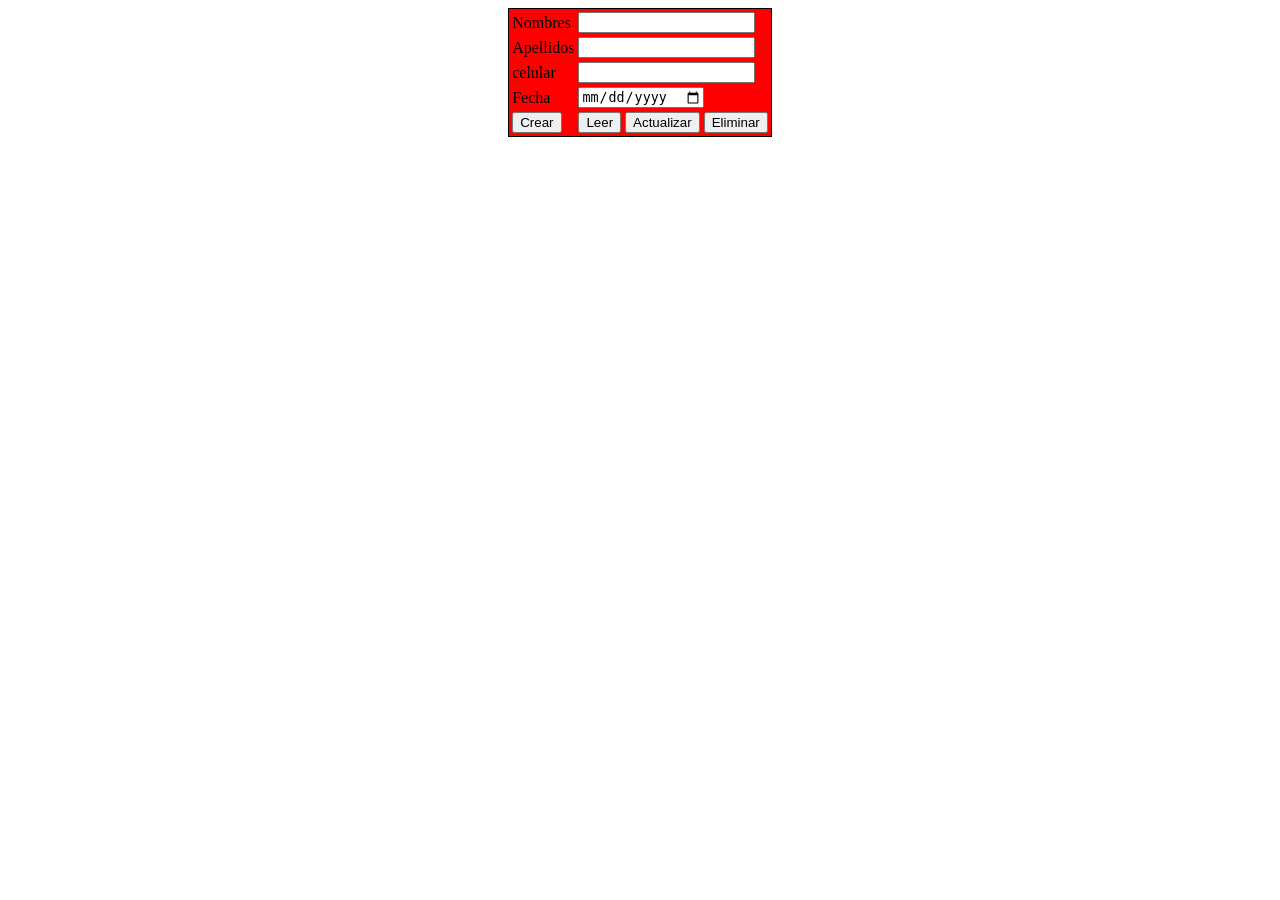
<file: index.html>
<!DOCTYPE html>
<html lang="en" dir="ltr">
    <head>
        <meta charset="utf-8">
        <title>Formulario</title>
        <link rel="stylesheet" href="estilos.css">
    </head>
    <body>

        <form class="" action="index.html" method="post">
            <table>
                <tr>
                    <td><label for="">Nombres</label></td>
                    <td colspan="4"><input type="text" name="" value=""></td>
                </tr>
                <tr>
                    <td><label for="">Apellidos</label></td>
                    <td colspan="4"><input type="text" name="" value=""></td>
                </tr>
                <tr>
                    <td><label for="">celular</label></td>
                    <td colspan="4"><input type="text" name="" value=""></td>
                </tr>
                <tr>
                    <td><label for="">Fecha</label></td>
                    <td colspan="4"><input type="date" name="" value=""></td>
                </tr>
                    <td> <input type="button" name="" value="Crear" class="bit"> </td>
                    <td ><input type="button" name="" value="Leer" class="bit"></td>
                    <td><input type="button" name="" value="Actualizar" class="bit"></td>
                    <td><input type="button" name="" value="Eliminar" class="bit"></td>
            </table>
        </form>

    </body>
</html>
</file>
<file: estilos.css>
form{
    height: 140px;
}
table{
    background-color: red;
    margin: auto;
    border: solid 1px;
}

.bit{
    display: flex;
}
</file>
